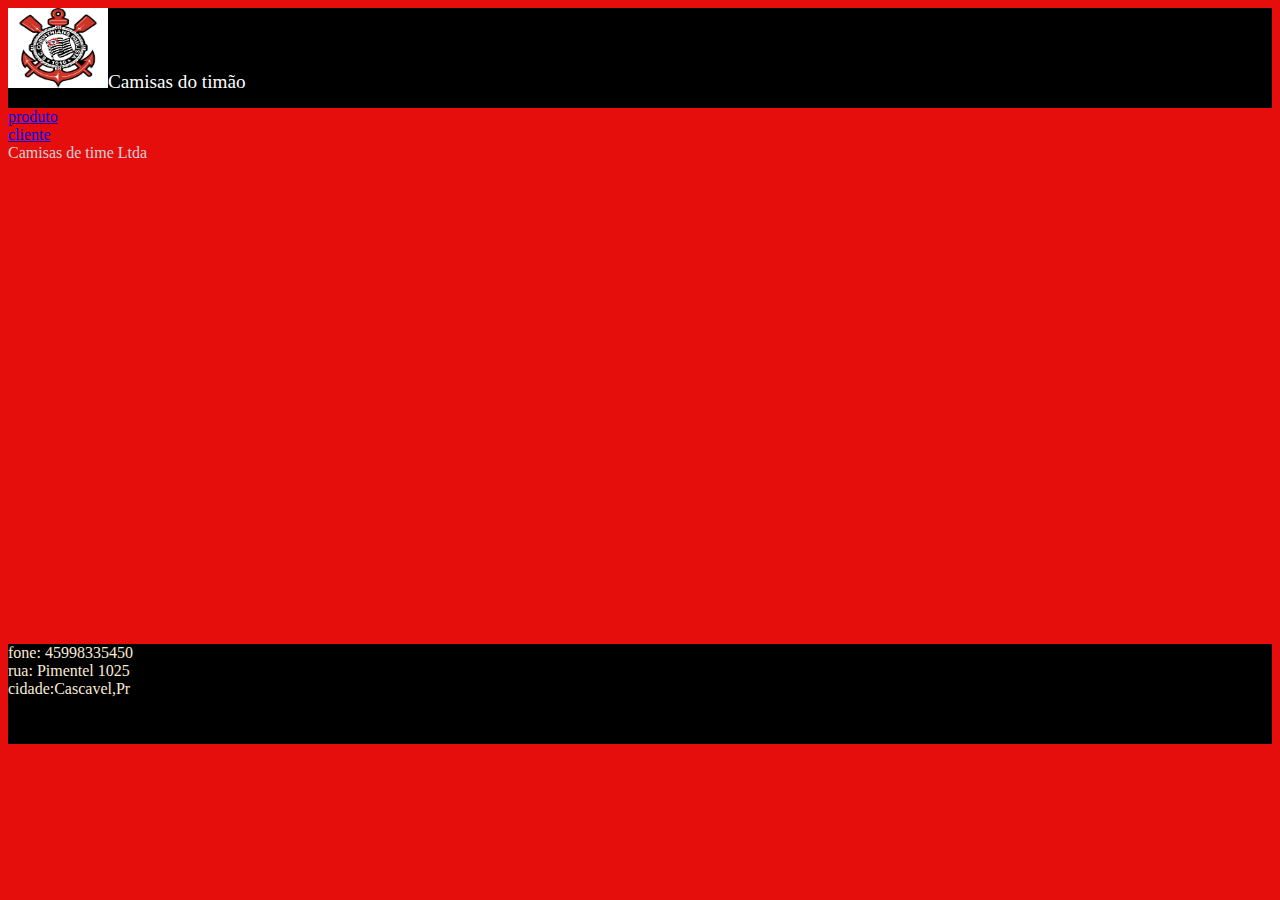
<file: index.html>
<!DOCTYPE html>
<html lang="PT-BR">
<head><title> </title>
<meta charset="utf-8">
<link rel="stylesheet" type="text/css" href="estilo.css">
</head>
<body>
   
<div class="cabecalho"> <img src="Sem lk.png" width="100" height="80">Camisas do timão</div>
<a href="produto.html">  produto   </a> <br>

<a href="cliente.html">  cliente  </a> <br>


</div>
<div class="corpo">
    Camisas de time Ltda <br>
    
</div>
 <div class="rodape">
    fone: 45998335450<br>
    rua: Pimentel 1025<br>
    cidade:Cascavel,Pr<br> 
</div> 
</body></html>
</file>
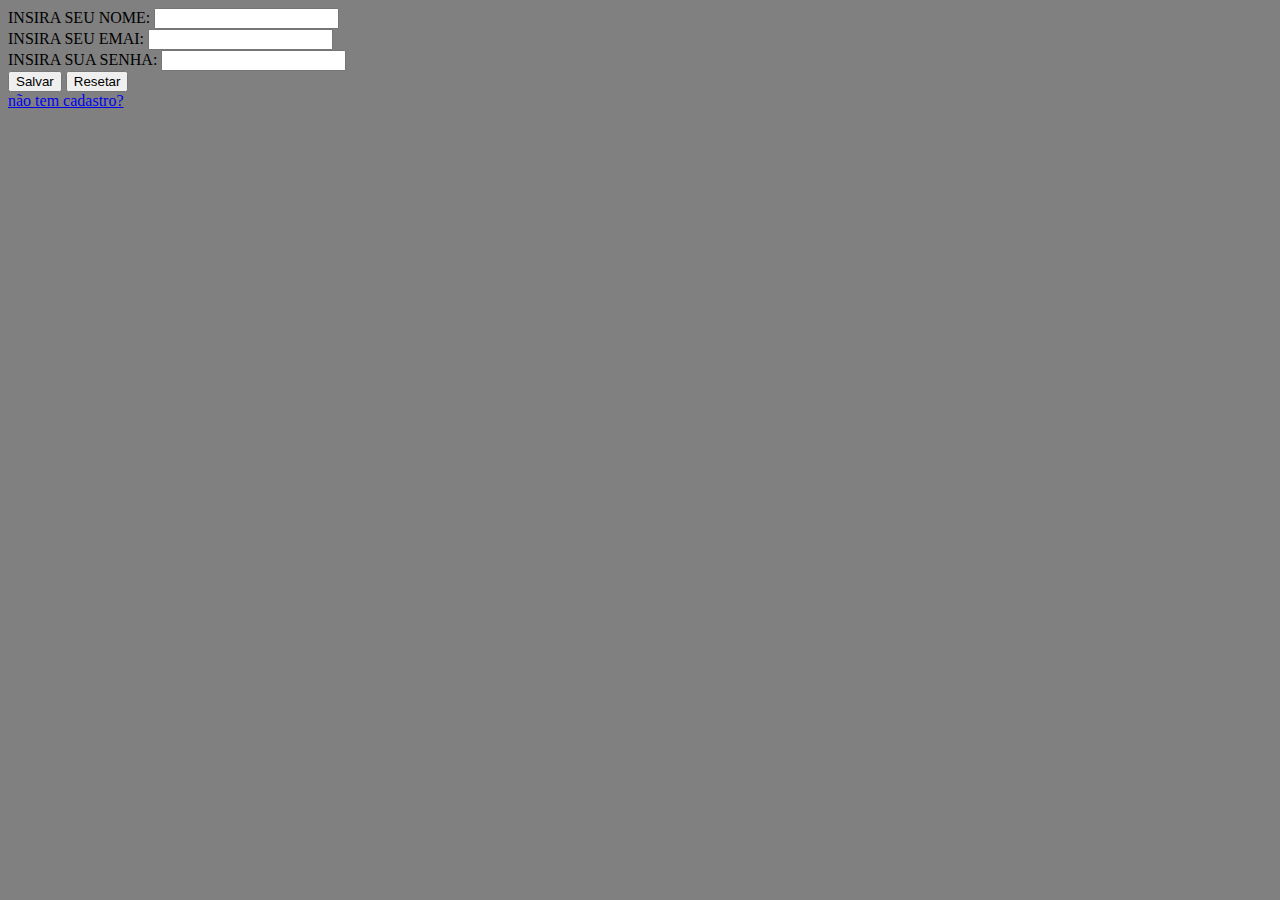
<file: cadatro.html>
<!DOCTYPE html>
<html lang="PT-BR">
<head><title> </title>
<meta charset="utf-8">
</head>
<body bgcolor="gray">
    <form method="post">
        INSIRA SEU NOME: <input type="text" name="nickname"><br>
        INSIRA SEU EMAI: <input type="text" name="email"><br>
        INSIRA SUA SENHA: <input type="text" name="password"><br>
        
        <a href="index.html"><input type="submit" value="Salvar"></a>
        <input type="reset" value="Resetar"><br>
        <a href="cliente.html"> não tem cadastro?</a>

    </form>
    </body>
    
</body>
</html>
</file>
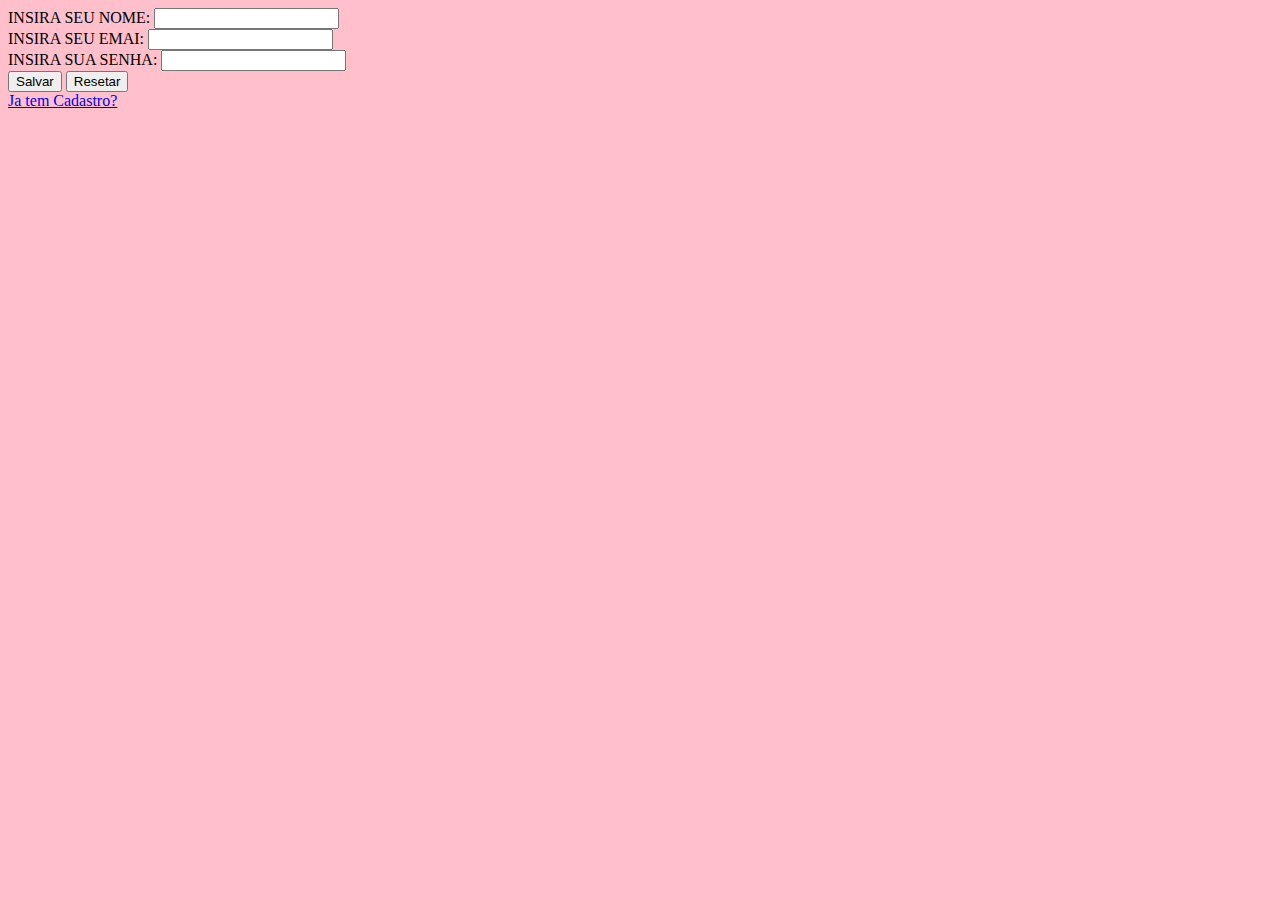
<file: cliente.html>
<!DOCTYPE html>
<html lang="PT-BR">
<head><title> </title>
<meta charset="utf-8">
</head>
<body bgcolor="pink">
    <form method="post">
        INSIRA SEU NOME: <input type="text" name="nickname"><br>
        INSIRA SEU EMAI: <input type="text" name="email"><br>
        INSIRA SUA SENHA: <input type="text" name="password"><br>
        
        <a href="index.html"><input type="submit" value="Salvar"></a>
        <input type="reset" value="Resetar"><br>
        <a href="cadatro.html"> Ja tem Cadastro?</a>

    </form>
    </body>
    
</body>
</html>
</file>
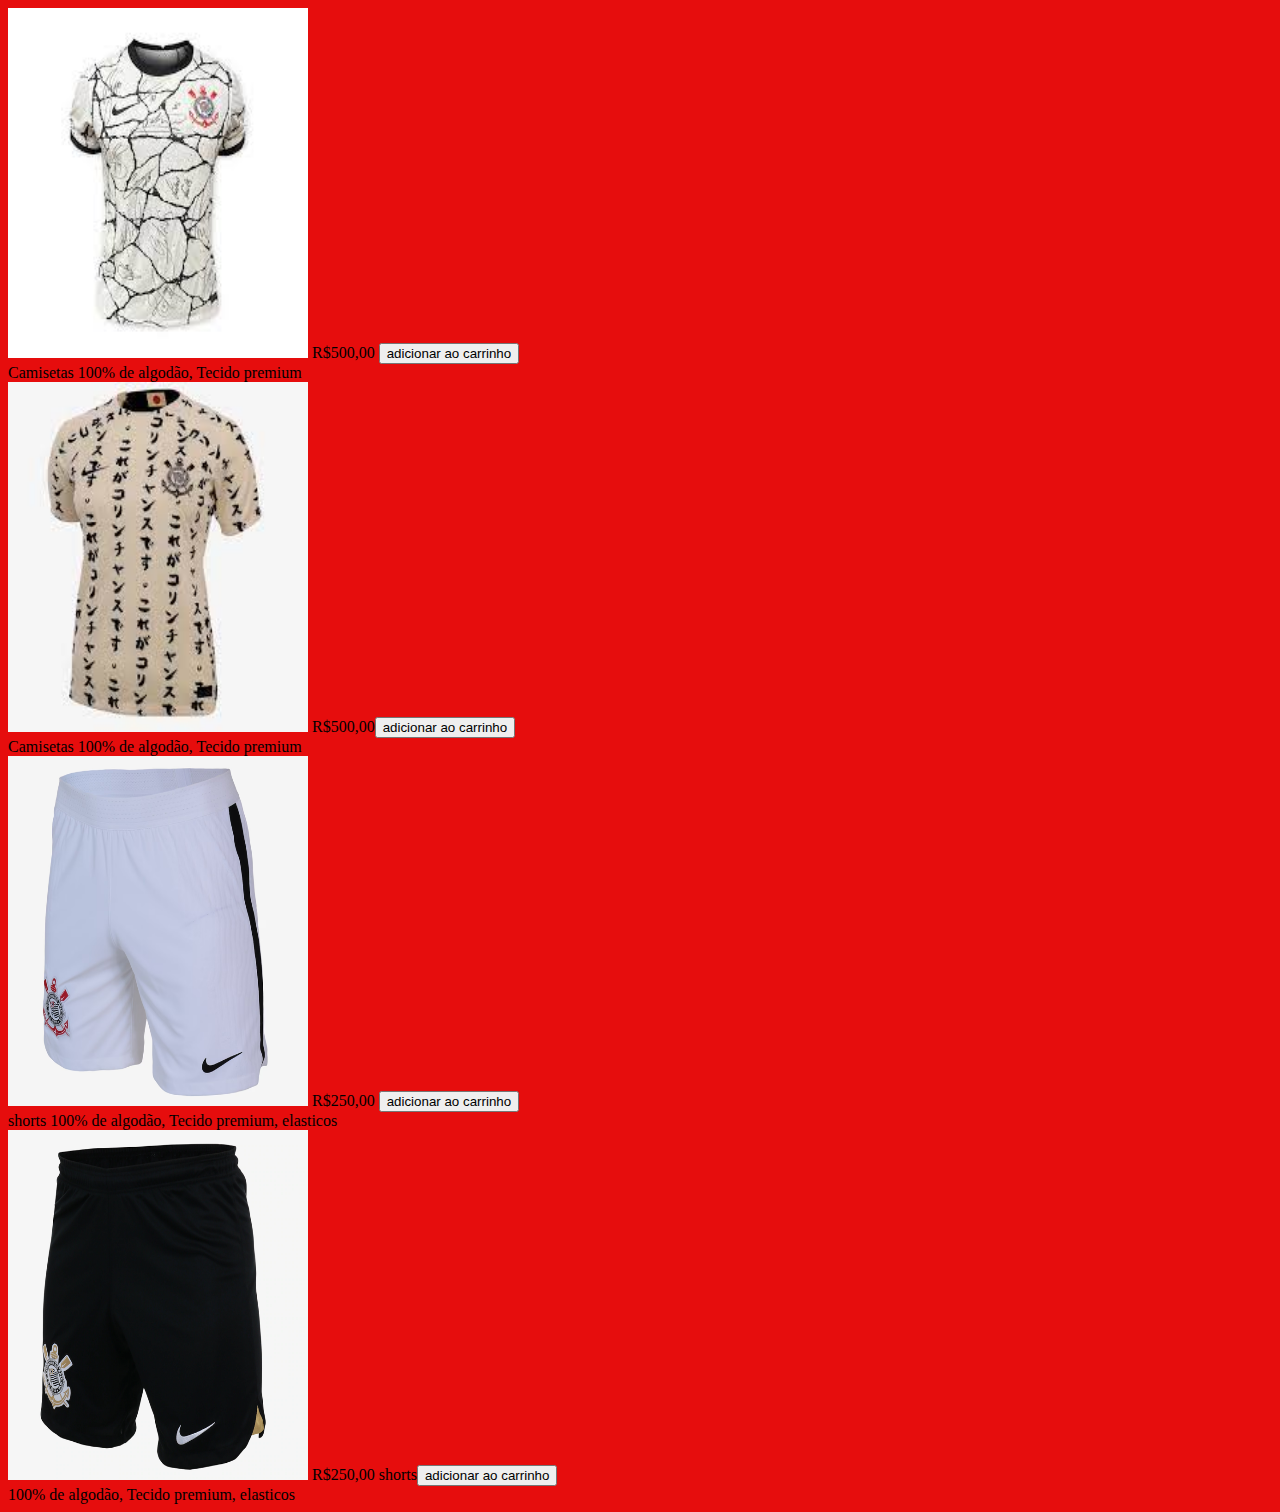
<file: produto.html>
<!DOCTYPE html>
<html lang="PT-BR">
<head><title> </title>
<meta charset="utf-8">
<link rel="stylesheet" type="text/css" href="estilo.css">
</head>
<body>


    <img src="camisa1.jpg" width="300" height="350"> R$500,00 <button type="button" name="carrinho">adicionar ao carrinho</button> <br> Camisetas 100% de algodão, Tecido premium<br>
    <img src="camisa2.jpg" width="300" height="350"> R$500,00<button type="button" name="carrinho">adicionar ao carrinho</button><br> Camisetas 100% de algodão, Tecido premium <br> 
    <img src="01645451.avif" width="300" height="350"> R$250,00 <button type="button" name="carrinho">adicionar ao carrinho</button><br>shorts 100% de algodão, Tecido premium, elasticos <br>
    <img src="yy.webp" width="300" height="350"> R$250,00 shorts<button type="button" name="carrinho">adicionar ao carrinho</button><br>100% de algodão, Tecido premium, elasticos <br>
</file>
<file: estilo.css>
body{
    background-color: rgb(230, 13, 13);
}
.cabecalho{background-color: rgb(0, 0, 0);
    color:rgb(255, 255, 255);
    font-size:larger;
    width: auto;
    height: 100px;
}
.corpo{
    width: auto;
    height: 500px;
 color: rgb(212, 209, 214);   }


 .rodape{background-color: black;
    width: auto;
    height: 100px;
    color: antiquewhite;
font-size: medium;
 }
</file>
